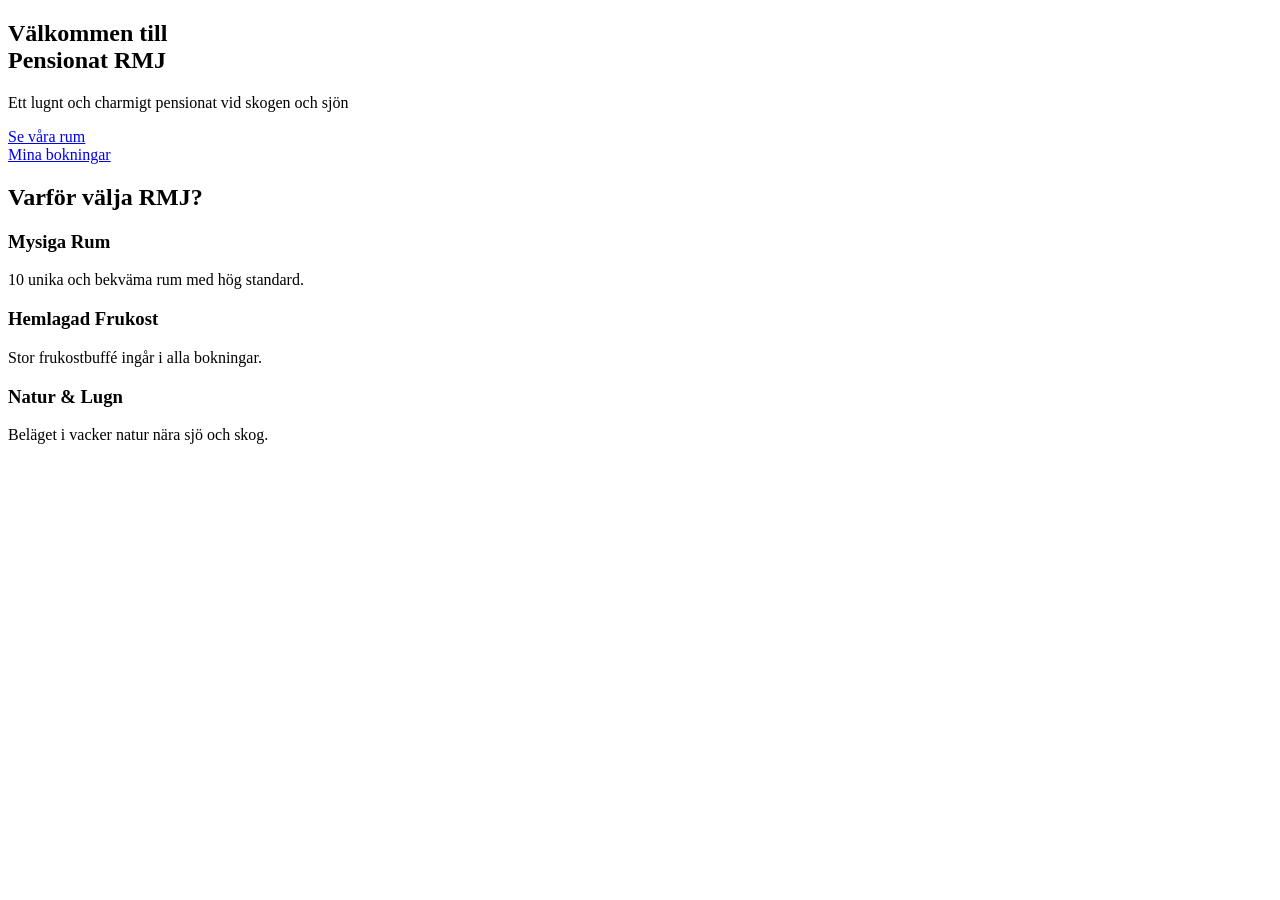
<file: src/main/resources/templates/index.html>
<!DOCTYPE html>


<head th:replace="~{base :: head}">
    <title th:text="${pageTitle}"></title>
</head>

<body>
<div th:replace="~{fragments/navbar :: navbar}"></div>
<div th:fragment="content">

    <section class="hero-bg h-screen flex items-center text-white">
        <div class="max-w-4xl mx-auto px-6 text-center">
            <h1 class="text-6xl md:text-7xl font-bold mb-6">
                Välkommen till<br>Pensionat RMJ
            </h1>
            <p class="text-2xl mb-10 text-gray-200">
                Ett lugnt och charmigt pensionat vid skogen och sjön
            </p>
            <div class="flex justify-center gap-6">
                <a href="/rooms" class="bg-amber-600 hover:bg-amber-700 text-white px-10 py-4 rounded-xl text-lg font-semibold transition">
                    Se våra rum
                </a>
                <!-- <a href="/available-rooms" class="bg-blue-600 hover:bg-blue-700 text-white px-10 py-4 rounded-xl text-lg font-semibold transition">
                    Visa lediga rum
                </a> -->
            </div>

            <div class="mt-8">
                <a href="/account" class="border-2 border-white hover:bg-white hover:text-gray-900 text-white px-10 py-4 rounded-xl text-lg font-semibold transition">
                    Mina bokningar
                </a>
            </div>


        </div>
    </section>

    <section class="py-20 bg-white">
        <div class="max-w-7xl mx-auto px-6">
            <h2 class="text-4xl font-bold text-center mb-12">Varför välja RMJ?</h2>
            <div class="grid md:grid-cols-3 gap-10">
                <div class="text-center">
                    <i class="fas fa-bed text-5xl text-amber-600 mb-4"></i>
                    <h3 class="text-2xl font-semibold mb-3">Mysiga Rum</h3>
                    <p class="text-gray-600">10 unika och bekväma rum med hög standard.</p>
                </div>
                <div class="text-center">
                    <i class="fas fa-utensils text-5xl text-amber-600 mb-4"></i>
                    <h3 class="text-2xl font-semibold mb-3">Hemlagad Frukost</h3>
                    <p class="text-gray-600">Stor frukostbuffé ingår i alla bokningar.</p>
                </div>
                <div class="text-center">
                    <i class="fas fa-tree text-5xl text-amber-600 mb-4"></i>
                    <h3 class="text-2xl font-semibold mb-3">Natur &amp; Lugn</h3>
                    <p class="text-gray-600">Beläget i vacker natur nära sjö och skog.</p>
                </div>
            </div>
        </div>
    </section>

</div>
</body>
</html>
</file>
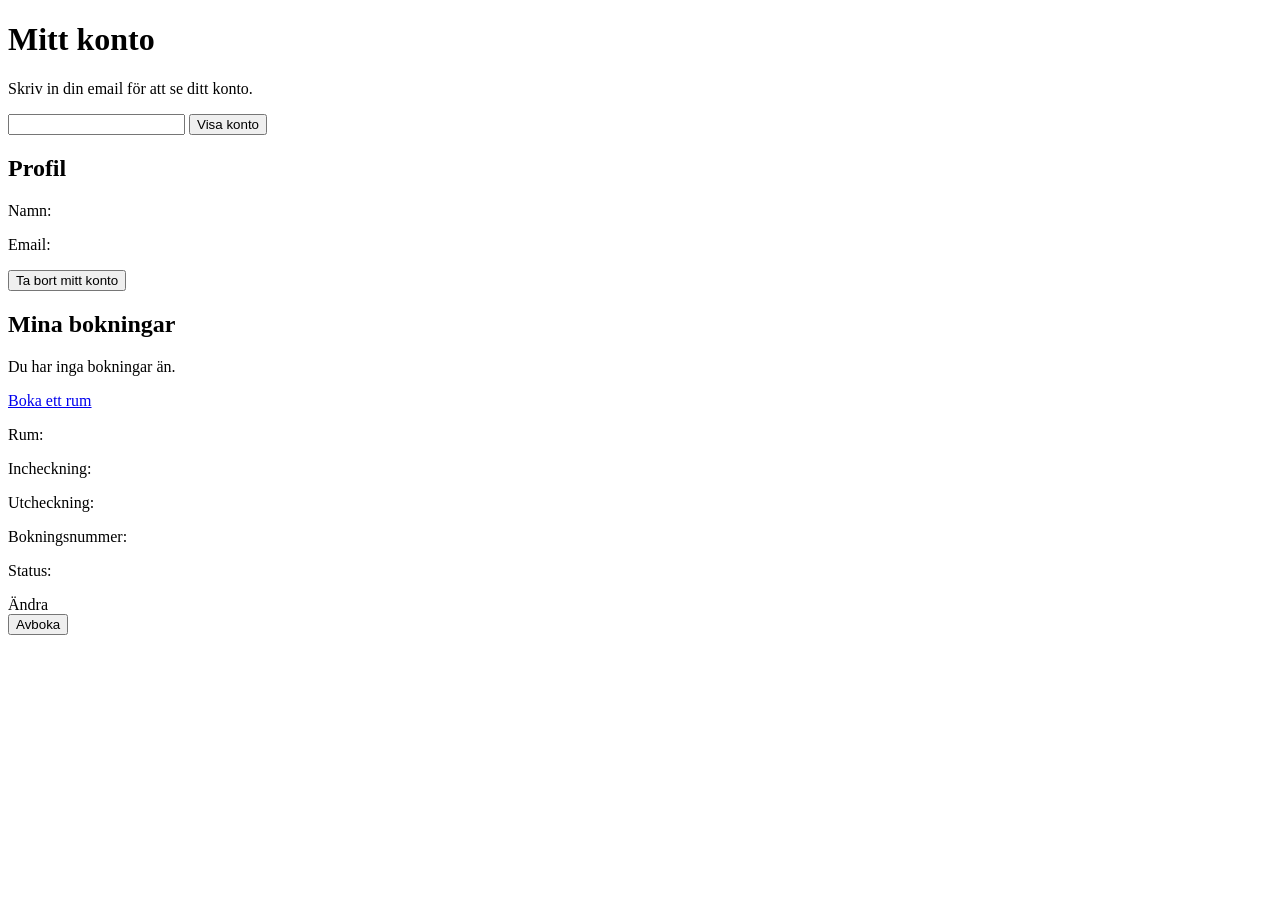
<file: src/main/resources/templates/account.html>
<!DOCTYPE html>
<html lang="sv" xmlns:th="http://www.thymeleaf.org">

<head th:replace="~{base :: head}">
    <title>Mitt konto</title>
</head>

<body class="bg-gray-50">

<div th:replace="~{fragments/navbar :: navbar}"></div>

<div class="max-w-4xl mx-auto px-6 py-10">

    <div class="bg-white rounded-2xl shadow-lg p-8">
        <div th:if="${error}"
             class="bg-red-100 border border-red-300 text-red-700 rounded-xl p-4 mb-6"
             th:text="${error}">
        </div>

        <h1 class="text-4xl font-bold mb-6">
            <i class="fas fa-user-cog text-amber-600 mr-3"></i>
            Mitt konto
        </h1>

        <!-- PROFILE -->
        <!-- Visas när ingen kund: formuläret -->
        <div th:if="${customer == null}" class="border rounded-2xl p-6 mb-8">
            <p class="mb-4">Skriv in din email för att se ditt konto.</p>
            <form action="/account" method="get">
                <input name="email" type="email" required class="border rounded-xl px-4 py-3">
                <button type="submit" class="bg-amber-600 text-white px-5 py-3 rounded-xl">
                    Visa konto
                </button>
            </form>
        </div>

        <!-- Visas när kund finns: profilen -->
        <div th:if="${customer != null}" class="border rounded-2xl p-6 mb-8">
            <h2 class="text-2xl font-semibold mb-4">Profil</h2>
            <p class="mb-2">
                <span class="font-semibold">Namn:</span>
                <span th:text="${customer.name}"></span>
            </p>
            <p class="mb-4">
                <span class="font-semibold">Email:</span>
                <span th:text="${customer.email}"></span>
            </p>
            <form th:action="@{/account/delete}" method="post"
                  onsubmit="return confirm('Är du säker på att du vill ta bort ditt konto?');">
                <input type="hidden" name="email" th:value="${customer.email}">
                <button type="submit"
                        class="bg-red-600 hover:bg-red-700 text-white px-5 py-3 rounded-xl font-semibold transition">
                    Ta bort mitt konto
                </button>
            </form>

        </div>

<!--            <a href="/account/edit"-->
<!--               class="bg-amber-600 hover:bg-amber-700 text-white px-5 py-3 rounded-xl inline-block transition">-->
<!--                Ändra uppgifter-->
<!--            </a>-->
        </div>

        <!-- MY BOOKINGS -->
        <div class="border rounded-2xl p-6">
            <h2 class="text-2xl font-semibold mb-4">
                <i class="fas fa-calendar-check text-amber-600 mr-2"></i>
                Mina bokningar
            </h2>

            <!-- NO BOOKINGS -->
            <div th:if="${bookings == null or bookings.isEmpty()}"
                 class="text-gray-600">
                <p class="mb-4">Du har inga bokningar än.</p>
                <a href="/rooms"
                   class="bg-amber-600 hover:bg-amber-700 text-white px-5 py-3 rounded-xl inline-block transition">
                    Boka ett rum
                </a>
            </div>

            <!-- BOOKINGS LIST -->
            <div th:unless="${bookings == null or bookings.isEmpty()}"
                 class="space-y-4">

                <div th:each="booking : ${bookings}"
                     class="border rounded-xl p-5 bg-gray-50">

                    <div class="flex flex-wrap justify-between gap-4">

                        <div class="space-y-1 text-gray-700">
                            <p>
                                <span class="font-semibold">Rum:</span>
                                <span th:text="${booking.room.roomNumber}"></span>
                            </p>
                            <p>
                                <span class="font-semibold">Incheckning:</span>
                                <span th:text="${booking.checkInDate}"></span>
                            </p>
                            <p>
                                <span class="font-semibold">Utcheckning:</span>
                                <span th:text="${booking.checkOutDate}"></span>
                            </p>
                            <p>
                                <span class="font-semibold">Bokningsnummer:</span>
                                <span th:text="${booking.bookingConfirmation}"></span>
                            </p>
                            <p>
                                <span class="font-semibold">Status:</span>
                                <span th:text="${booking.status}"></span>
                            </p>
                        </div>

                        <div th:if="${booking.status.name() == 'ACTIVE'}"
                             class="flex flex-col gap-2 justify-center">

                            <a th:href="@{'/bookings/edit/' + ${booking.id}}"
                               class="bg-blue-600 hover:bg-blue-700 text-white px-5 py-3 rounded-xl font-semibold transition text-center">
                                Ändra
                            </a>

                            <form th:action="@{'/bookings/cancel/' + ${booking.id}}"
                                  method="post"
                                  onsubmit="return confirm('Är du säker på att du vill avboka bokningen?');">
                                <button type="submit"
                                        class="w-full bg-red-600 hover:bg-red-700 text-white px-5 py-3 rounded-xl font-semibold transition">
                                    Avboka
                                </button>
                            </form>
                        </div>

                    </div>
                </div>

            </div>
        </div>

    </div>

</div>

</body>
</html>
</file>
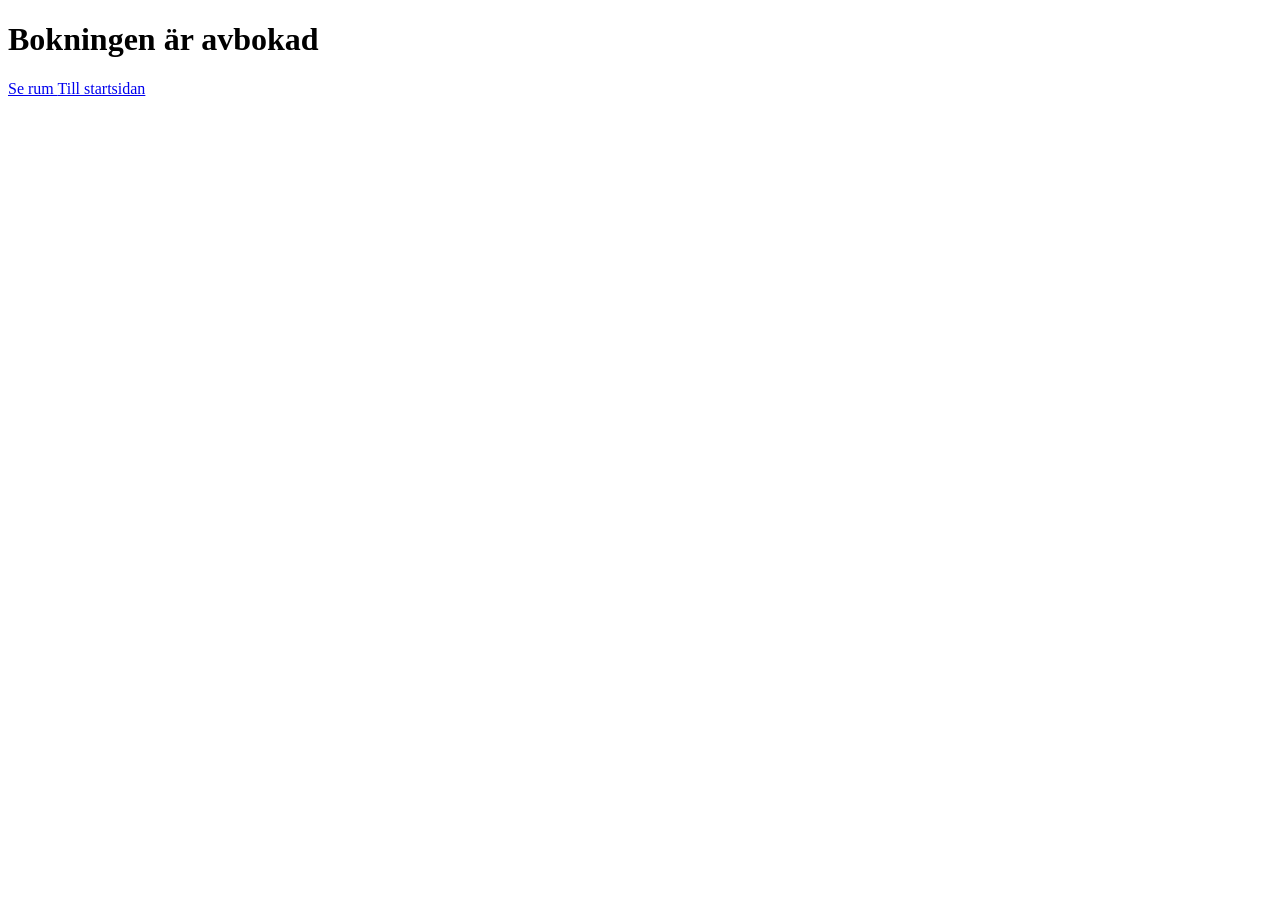
<file: src/main/resources/templates/booking-cancelled.html>
<!DOCTYPE html>
<html lang="sv" xmlns:th="http://www.thymeleaf.org">

<head th:replace="~{base :: head}">
    <title th:text="${pageTitle}"></title>
</head>

<body>
<div th:fragment="content">

    <div class="max-w-2xl mx-auto px-6 py-12">
        <div class="bg-white rounded-2xl shadow-lg p-8 text-center">

            <i class="fas fa-circle-xmark text-7xl text-red-600 mb-6"></i>

            <h1 class="text-4xl font-bold mb-4">Bokningen är avbokad</h1>

            <p th:if="${success}"
               class="bg-green-100 border border-green-300 text-green-700 rounded-xl p-4 mb-8"
               th:text="${success}">
            </p>

            <div class="flex flex-col md:flex-row justify-center gap-4">
                <a href="/rooms"
                   class="bg-amber-600 hover:bg-amber-700 text-white px-8 py-4 rounded-xl font-semibold transition">
                    Se rum
                </a>

                <a href="/"
                   class="border border-gray-300 hover:bg-gray-100 text-gray-700 px-8 py-4 rounded-xl font-semibold transition">
                    Till startsidan
                </a>
            </div>

        </div>
    </div>

</div>
</body>
</html>
</file>
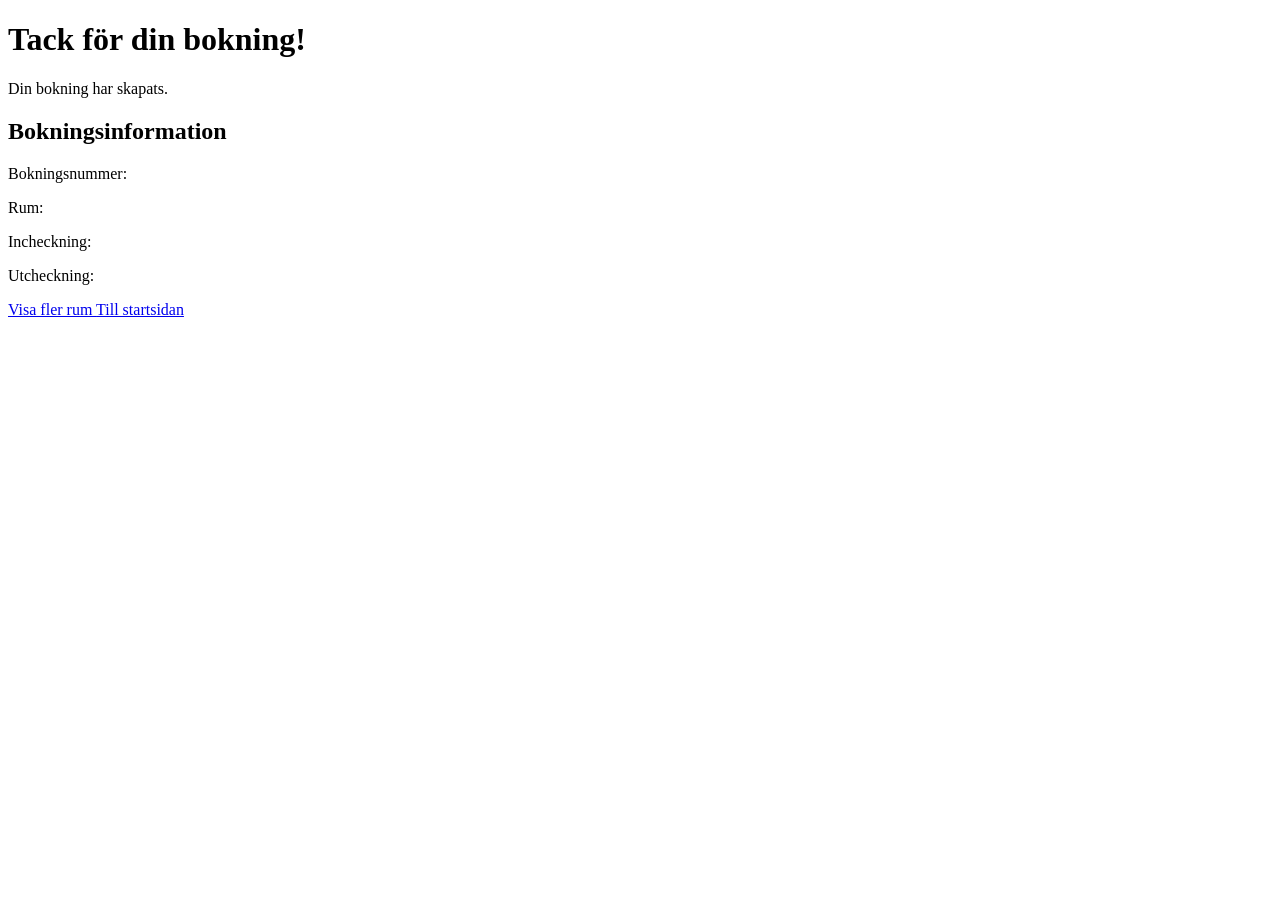
<file: src/main/resources/templates/booking-confirmation.html>
<!DOCTYPE html>
<html lang="sv" xmlns:th="http://www.thymeleaf.org" th:replace="~{base}">

<head th:fragment="head">
    <title th:text="${pageTitle}"></title>
</head>

<body>
<div th:fragment="content">

    <div class="max-w-3xl mx-auto px-6 py-12">
        <div class="bg-white rounded-2xl shadow-lg p-8 text-center">

            <i class="fas fa-circle-check text-7xl text-green-600 mb-6"></i>

            <h1 class="text-4xl font-bold mb-4">Tack för din bokning!</h1>

            <p class="text-gray-600 mb-8">
                Din bokning har skapats.
            </p>

            <div class="bg-green-50 border border-green-200 rounded-xl p-6 text-left mb-8">
                <h2 class="text-2xl font-semibold mb-4">Bokningsinformation</h2>

                <div class="space-y-3 text-gray-700">
                    <p>
                        <span class="font-semibold">Bokningsnummer:</span>
                        <span th:text="${booking.bookingConfirmation}"></span>
                    </p>

                    <p>
                        <span class="font-semibold">Rum:</span>
                        <span th:text="${room.roomNumber}"></span>
                    </p>

                    <p>
                        <span class="font-semibold">Incheckning:</span>
                        <span th:text="${booking.checkInDate}"></span>
                    </p>

                    <p>
                        <span class="font-semibold">Utcheckning:</span>
                        <span th:text="${booking.checkOutDate}"></span>
                    </p>

                </div>
            </div>

            <div class="flex flex-col md:flex-row justify-center gap-4">
                <a href="/rooms"
                   class="bg-amber-600 hover:bg-amber-700 text-white px-8 py-4 rounded-xl font-semibold transition">
                    Visa fler rum
                </a>

                <a href="/"
                   class="border border-gray-300 hover:bg-gray-100 text-gray-700 px-8 py-4 rounded-xl font-semibold transition">
                    Till startsidan
                </a>
            </div>

        </div>
    </div>

</div>
</body>
</html>
</file>
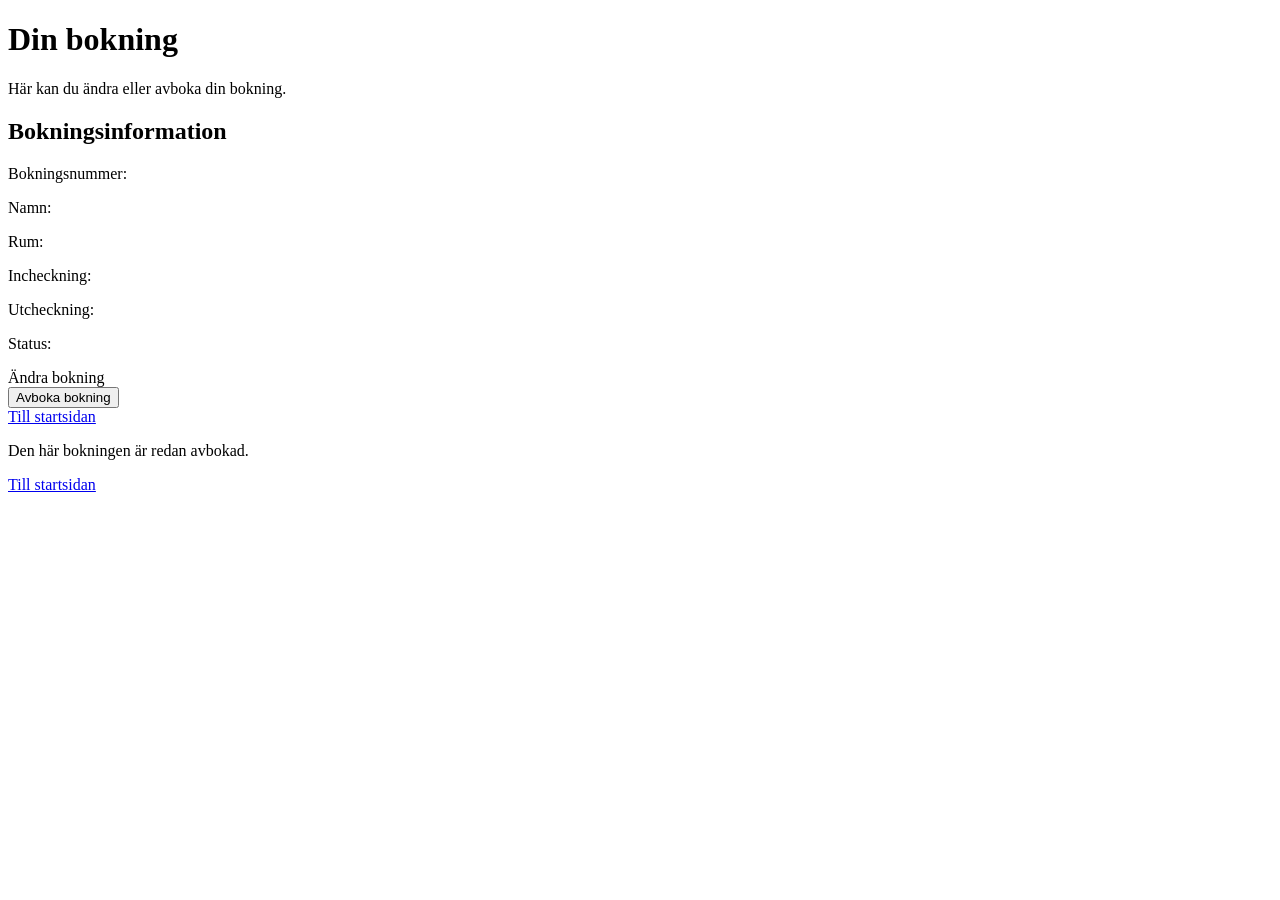
<file: src/main/resources/templates/booking-details.html>
<!DOCTYPE html>
<html lang="sv" xmlns:th="http://www.thymeleaf.org">

<head th:replace="~{base :: head}">
    <title th:text="${pageTitle}"></title>
</head>

<body>
<div th:fragment="content">

    <div class="max-w-3xl mx-auto px-6 py-12">
        <div class="bg-white rounded-2xl shadow-lg p-8">

            <p th:if="${success}"
               class="bg-green-100 border border-green-300 text-green-700 rounded-xl p-4 mb-6"
               th:text="${success}">
            </p>

            <div class="text-center mb-8">
                <i class="fas fa-calendar-check text-6xl text-amber-600 mb-4"></i>
                <h1 class="text-4xl font-bold mb-2">Din bokning</h1>
                <p class="text-gray-600">
                    Här kan du ändra eller avboka din bokning.
                </p>
            </div>

            <div class="bg-amber-50 border border-amber-200 rounded-xl p-6 mb-8">
                <h2 class="text-2xl font-semibold mb-4">Bokningsinformation</h2>

                <div class="space-y-3 text-gray-700">
                    <p>
                        <span class="font-semibold">Bokningsnummer:</span>
                        <span th:text="${booking.bookingConfirmation}"></span>
                    </p>

                    <p>
                        <span class="font-semibold">Namn:</span>
                        <span th:text="${booking.customer.name}"></span>
                    </p>

                    <p>
                        <span class="font-semibold">Rum:</span>
                        <span th:text="${booking.room.roomNumber}"></span>
                    </p>

                    <p>
                        <span class="font-semibold">Incheckning:</span>
                        <span th:text="${booking.checkInDate}"></span>
                    </p>

                    <p>
                        <span class="font-semibold">Utcheckning:</span>
                        <span th:text="${booking.checkOutDate}"></span>
                    </p>

                    <p>
                        <span class="font-semibold">Status:</span>
                        <span th:text="${booking.status}"></span>
                    </p>
                </div>
            </div>

            <div th:if="${booking.status.name() == 'ACTIVE'}"
                 class="flex flex-col md:flex-row gap-4">

                <a th:href="@{'/bookings/edit/' + ${booking.id}}"
                   class="bg-blue-600 hover:bg-blue-700 text-white px-8 py-4 rounded-xl font-semibold transition text-center">
                    Ändra bokning
                </a>

                <form th:action="@{'/bookings/cancel/' + ${booking.id}}"
                      method="post"
                      onsubmit="return confirm('Är du säker på att du vill avboka bokningen?');"
                      class="w-full md:w-auto">

                    <button type="submit"
                            class="w-full bg-red-600 hover:bg-red-700 text-white px-8 py-4 rounded-xl font-semibold transition">
                        Avboka bokning
                    </button>
                </form>

                <a href="/"
                   class="border border-gray-300 hover:bg-gray-100 text-gray-700 px-8 py-4 rounded-xl font-semibold transition text-center">
                    Till startsidan
                </a>
            </div>

            <div th:unless="${booking.status.name() == 'ACTIVE'}"
                 class="text-center">
                <p class="bg-gray-100 text-gray-700 rounded-xl p-4 mb-6">
                    Den här bokningen är redan avbokad.
                </p>

                <a href="/"
                   class="inline-block border border-gray-300 hover:bg-gray-100 text-gray-700 px-8 py-4 rounded-xl font-semibold transition">
                    Till startsidan
                </a>
            </div>

        </div>
    </div>

</div>
</body>
</html>
</file>
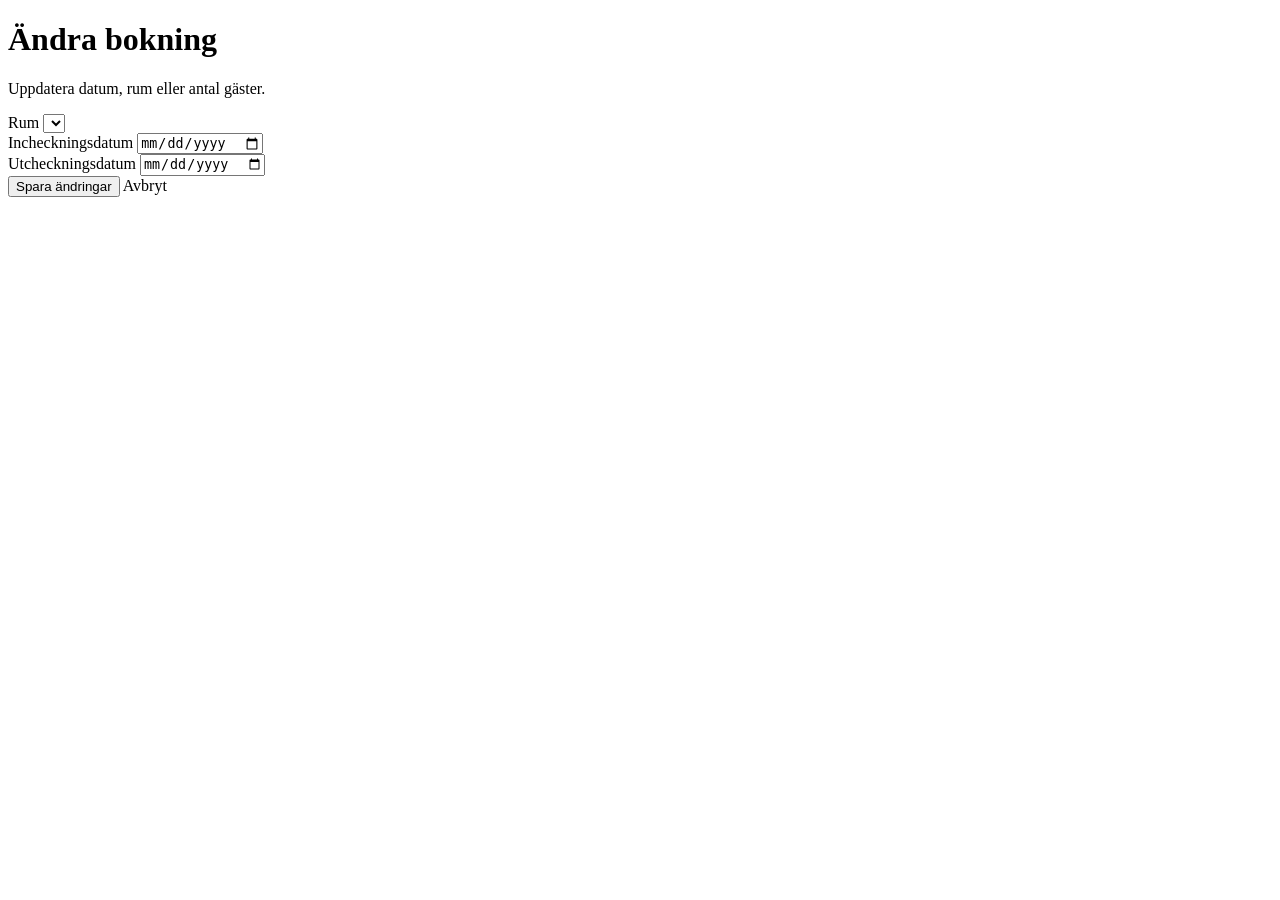
<file: src/main/resources/templates/booking-edit.html>
<!DOCTYPE html>
<html lang="sv" xmlns:th="http://www.thymeleaf.org">

<head th:replace="~{base :: head}">
    <title th:text="${pageTitle}"></title>
</head>

<body>
<div th:fragment="content">

    <div class="max-w-3xl mx-auto px-6 py-12">
        <div class="bg-white rounded-2xl shadow-lg p-8">

            <div class="text-center mb-8">
                <i class="fas fa-pen-to-square text-6xl text-blue-600 mb-4"></i>
                <h1 class="text-4xl font-bold mb-2">Ändra bokning</h1>
                <p class="text-gray-600">
                    Uppdatera datum, rum eller antal gäster.
                </p>
            </div>

            <p th:if="${error}"
               class="bg-red-100 border border-red-300 text-red-700 rounded-xl p-4 mb-6"
               th:text="${error}">
            </p>

            <form th:action="@{'/bookings/update/' + ${booking.id}}" method="post" class="space-y-6">

                <div>
                    <label for="roomId" class="block text-sm font-semibold text-gray-700 mb-2">
                        Rum
                    </label>
                    <select id="roomId"
                            name="roomId"
                            required
                            class="w-full border border-gray-300 rounded-xl px-4 py-3 focus:outline-none focus:ring-2 focus:ring-blue-500">

                        <option th:each="room : ${rooms}"
                                th:value="${room.id}"
                                th:selected="${room.id.equals(booking.room.id)}"
                                th:text="'Rum ' + ${room.roomNumber} + ' - ' + ${room.beds} + ' sängar'">
                        </option>
                    </select>
                </div>

                <div class="grid md:grid-cols-2 gap-6">
                    <div>
                        <label for="checkInDate" class="block text-sm font-semibold text-gray-700 mb-2">
                            Incheckningsdatum
                        </label>
                        <input id="checkInDate"
                               name="checkInDate"
                               type="date"
                               required
                               th:value="${booking.checkInDate}"
                               class="w-full border border-gray-300 rounded-xl px-4 py-3 focus:outline-none focus:ring-2 focus:ring-blue-500">
                    </div>

                    <div>
                        <label for="checkOutDate" class="block text-sm font-semibold text-gray-700 mb-2">
                            Utcheckningsdatum
                        </label>
                        <input id="checkOutDate"
                               name="checkOutDate"
                               type="date"
                               required
                               th:value="${booking.checkOutDate}"
                               class="w-full border border-gray-300 rounded-xl px-4 py-3 focus:outline-none focus:ring-2 focus:ring-blue-500">
                    </div>
                </div>

                <div class="flex flex-col md:flex-row gap-4 pt-4">
                    <button type="submit"
                            class="bg-blue-600 hover:bg-blue-700 text-white px-8 py-4 rounded-xl font-semibold transition">
                        Spara ändringar
                    </button>

                    <a th:href="@{'/account?email=' + ${booking.customerEmail}}"
                       class="border border-gray-300 hover:bg-gray-100 text-gray-700 px-8 py-4 rounded-xl font-semibold transition text-center">
                        Avbryt
                    </a>
                </div>

            </form>

        </div>
    </div>

</div>
</body>
</html>
</file>
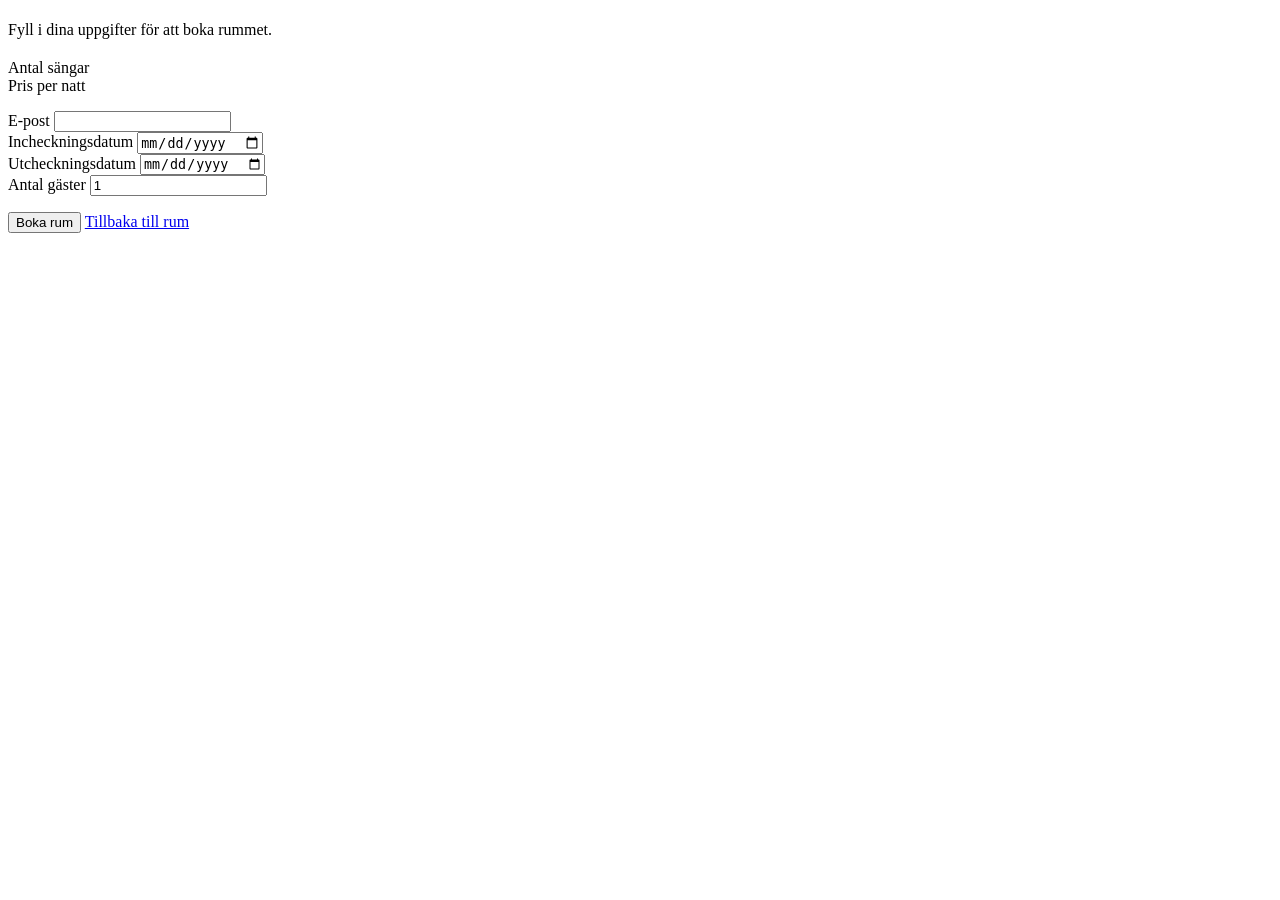
<file: src/main/resources/templates/booking-form.html>
<!DOCTYPE html>
<html lang="sv" xmlns:th="http://www.thymeleaf.org">

<head th:replace="~{base :: head}">
    <title th:text="${pageTitle}"></title>
</head>

<body>
<div th:fragment="content">

    <div class="max-w-3xl mx-auto px-6 py-12">
        <div class="bg-white rounded-2xl shadow-lg p-8">

            <div class="mb-8 text-center">
                <i class="fas fa-calendar-check text-6xl text-amber-600 mb-4"></i>
                <h1 class="text-4xl font-bold mb-2" th:text="${pageTitle}"></h1>
                <p class="text-gray-600">
                    Fyll i dina uppgifter för att boka rummet.
                </p>
            </div>

            <div class="bg-amber-50 border border-amber-200 rounded-xl p-5 mb-8">
                <h2 class="text-2xl font-semibold mb-3" th:text="'Rum ' + ${room.roomNumber}"></h2>

                <div class="grid md:grid-cols-2 gap-4 text-sm text-gray-700">
                    <div>
                        <span class="font-semibold block">Antal sängar</span>
                        <span th:text="${room.beds}"></span>
                    </div>

                    <div>
                        <span class="font-semibold block">Pris per natt</span>
                        <span th:text="${room.pricePerNight} + ' kr'"></span>
                    </div>
                </div>

                <p class="text-gray-600 mt-4" th:text="${room.description}"></p>
            </div>

            <form th:action="@{/book-room}" method="post" class="space-y-6">
                <input type="hidden" id="roomId" name="roomId" th:value="${room.id}">

                <div class="space-y-2">
                    <div>
                        <label for="email" class="block text-sm font-semibold text-gray-700 mb-2">
                            E-post
                        </label>
                        <input id="email"
                               name="email"
                               type="email"
                               required
                               class="w-full border border-gray-300 rounded-xl px-4 py-3 focus:outline-none focus:ring-2 focus:ring-blue-500">
                    </div>
                </div>

                <div class="grid md:grid-cols-2 gap-6">
                    <div>
                        <label for="checkInDate" class="block text-sm font-semibold text-gray-700 mb-2">
                            Incheckningsdatum
                        </label>
                        <input id="checkInDate"
                               name="checkInDate"
                               type="date"
                               required
                               th:value="${checkIn}"
                               class="w-full border border-gray-300 rounded-xl px-4 py-3 focus:outline-none focus:ring-2 focus:ring-blue-500">
                    </div>

                    <div>
                        <label for="checkOutDate" class="block text-sm font-semibold text-gray-700 mb-2">
                            Utcheckningsdatum
                        </label>
                        <input id="checkOutDate"
                               name="checkOutDate"
                               type="date"
                               required
                               th:value="${checkOut}"
                               class="w-full border border-gray-300 rounded-xl px-4 py-3 focus:outline-none focus:ring-2 focus:ring-blue-500">
                    </div>
                </div>

                <div>
                    <label for="numOfGuests" class="block text-sm font-semibold text-gray-700 mb-2">
                        Antal gäster
                    </label>
                    <input id="numOfGuests"
                           name="numOfGuests"
                           type="number"
                           required
                           min="1"
                           th:max="${room.beds}"
                           value="1"
                           class="w-full border border-gray-300 rounded-xl px-4 py-3 focus:outline-none focus:ring-2 focus:ring-blue-500">
                    <p class="text-xs text-gray-500 mt-1" th:text="'Max ' + ${room.beds} + ' gäster'"></p>
                </div>

                <p id="availabilityMessage" class="hidden rounded-xl p-4"></p>

                <button id="submitBookingButton"
                        type="submit"
                        class="bg-blue-600 hover:bg-blue-700 text-white px-8 py-4 rounded-xl font-semibold transition">
                    Boka rum
                </button>

                <a href="/rooms"
                   class="border border-gray-300 hover:bg-gray-100 text-gray-700 px-8 py-4 rounded-xl font-semibold transition text-center">
                    Tillbaka till rum
                </a>
            </form>

        </div>
    </div>

</div>

<script>
    const roomIdInput = document.getElementById('roomId');
    const checkInInput = document.getElementById('checkInDate');
    const checkOutInput = document.getElementById('checkOutDate');
    const availabilityMessage = document.getElementById('availabilityMessage');
    const submitButton = document.getElementById('submitBookingButton');

    async function checkAvailability() {
        const roomId = roomIdInput.value;
        const checkIn = checkInInput.value;
        const checkOut = checkOutInput.value;

        availabilityMessage.classList.add('hidden');
        availabilityMessage.textContent = '';

        if (!roomId || !checkIn || !checkOut) {
            submitButton.disabled = false;
            return;
        }

        try {
            const response = await fetch(`/book-room/check-availability?roomId=${roomId}&checkIn=${checkIn}&checkOut=${checkOut}`);
            const result = await response.json();

            availabilityMessage.classList.remove('hidden');

            if (result.available) {
                availabilityMessage.className = 'bg-green-100 border border-green-300 text-green-700 rounded-xl p-4';
                availabilityMessage.textContent = result.message;
                submitButton.disabled = false;
                submitButton.classList.remove('opacity-50', 'cursor-not-allowed');
            } else {
                availabilityMessage.className = 'bg-red-100 border border-red-300 text-red-700 rounded-xl p-4';
                availabilityMessage.textContent = result.message;
                submitButton.disabled = true;
                submitButton.classList.add('opacity-50', 'cursor-not-allowed');
            }
        } catch (error) {
            availabilityMessage.classList.remove('hidden');
            availabilityMessage.className = 'bg-red-100 border border-red-300 text-red-700 rounded-xl p-4';
            availabilityMessage.textContent = 'Kunde inte kontrollera tillgänglighet just nu.';
            submitButton.disabled = true;
            submitButton.classList.add('opacity-50', 'cursor-not-allowed');
        }
    }

    checkInInput.addEventListener('change', checkAvailability);
    checkOutInput.addEventListener('change', checkAvailability);

    checkAvailability();
</script>
</body>
</html>
</file>
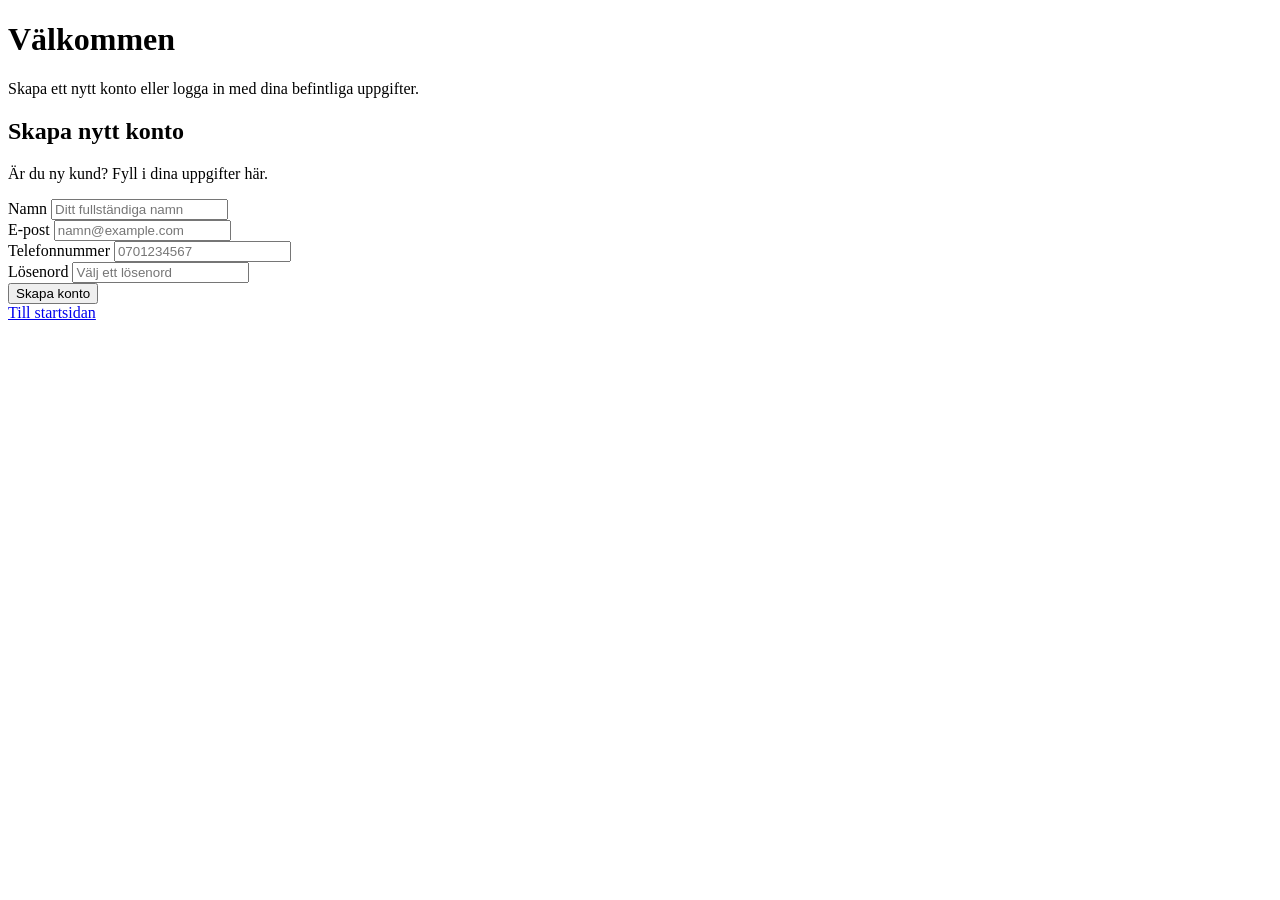
<file: src/main/resources/templates/customer-form.html>
<!DOCTYPE html>
<!DOCTYPE html>
<html lang="sv" xmlns:th="http://www.thymeleaf.org">

<head th:replace="~{base :: head}">
    <title>Skapa konto eller logga in</title>
</head>

<body>
<div th:fragment="content">

    <div class="max-w-5xl mx-auto px-6 py-12">

        <div class="text-center mb-10">
            <i class="fas fa-user-circle text-6xl text-amber-600 mb-4"></i>
            <h1 class="text-4xl font-bold mb-3">Välkommen</h1>
            <p class="text-gray-600">
                Skapa ett nytt konto eller logga in med dina befintliga uppgifter.
            </p>
        </div>

        <div class="grid md:grid-cols-2 gap-8">

            <!-- CREATE NEW CUSTOMER -->
            <div class="bg-white rounded-2xl shadow-lg p-8">

                <div class="text-center mb-6">
                    <i class="fas fa-user-plus text-5xl text-amber-600 mb-4"></i>
                    <h2 class="text-2xl font-bold">Skapa nytt konto</h2>
                    <p class="text-gray-600 mt-2">
                        Är du ny kund? Fyll i dina uppgifter här.
                    </p>
                </div>

                <div th:if="${registerError}"
                     class="bg-red-100 border border-red-300 text-red-700 rounded-xl p-4 mb-5"
                     th:text="${registerError}">
                </div>

                <form th:action="@{/customers/new}" method="post" class="space-y-5">

                    <div>
                        <label for="name" class="block text-sm font-semibold text-gray-700 mb-2">
                            Namn
                        </label>
                        <input id="name"
                               type="text"
                               name="name"
                               required
                               placeholder="Ditt fullständiga namn"
                               class="w-full border border-gray-300 rounded-xl px-4 py-3 focus:outline-none focus:ring-2 focus:ring-amber-500">
                    </div>

                    <div>
                        <label for="email" class="block text-sm font-semibold text-gray-700 mb-2">
                            E-post
                        </label>
                        <input id="email"
                               type="email"
                               name="email"
                               required
                               placeholder="namn@example.com"
                               class="w-full border border-gray-300 rounded-xl px-4 py-3 focus:outline-none focus:ring-2 focus:ring-amber-500">
                    </div>

                    <div>
                        <label for="phoneNumber" class="block text-sm font-semibold text-gray-700 mb-2">
                            Telefonnummer
                        </label>
                        <input id="phoneNumber"
                               type="text"
                               name="phoneNumber"
                               required
                               placeholder="0701234567"
                               class="w-full border border-gray-300 rounded-xl px-4 py-3 focus:outline-none focus:ring-2 focus:ring-amber-500">
                    </div>

                    <div>
                        <label for="password" class="block text-sm font-semibold text-gray-700 mb-2">
                            Lösenord
                        </label>
                        <input id="password"
                               type="password"
                               name="password"
                               required
                               placeholder="Välj ett lösenord"
                               class="w-full border border-gray-300 rounded-xl px-4 py-3 focus:outline-none focus:ring-2 focus:ring-amber-500">
                    </div>

                    <button type="submit"
                            class="w-full bg-amber-600 hover:bg-amber-700 text-white px-6 py-4 rounded-xl font-semibold transition">
                        Skapa konto
                    </button>

                </form>

            </div>

            <!-- LOGIN EXISTING CUSTOMER -->
            <div class="bg-white rounded-2xl shadow-lg p-8">

                <form th:action="@{/login}" method="post" class="space-y-5">

        </div>

        <div class="text-center mt-8">
            <a href="/"
               class="inline-block border border-gray-300 hover:bg-gray-100 text-gray-700 px-8 py-4 rounded-xl font-semibold transition">
                Till startsidan
            </a>
        </div>

    </div>

</div>
</body>
</html>
</file>
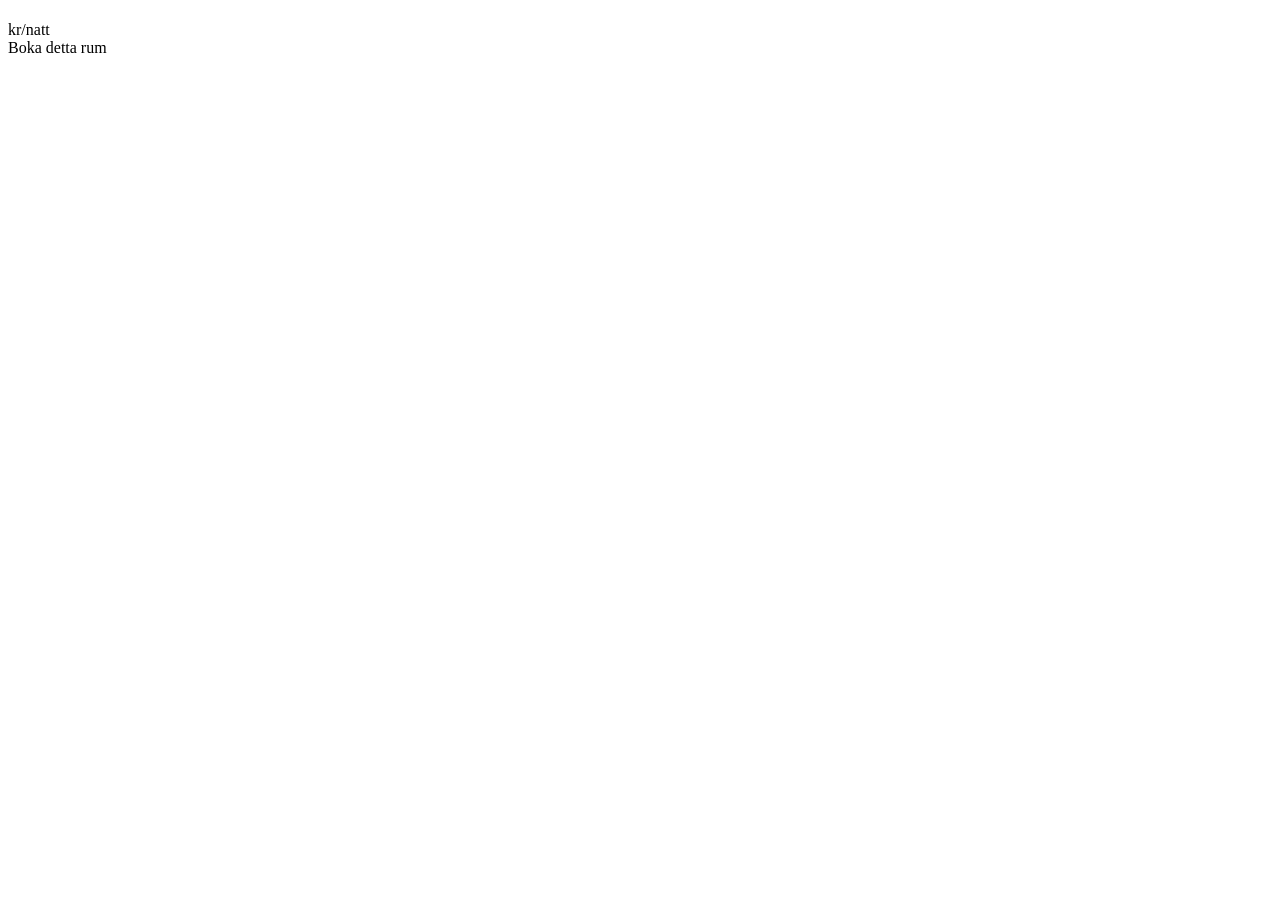
<file: src/main/resources/templates/rooms.html>
<!DOCTYPE html>
<html lang="sv" xmlns:th="http://www.thymeleaf.org">

<head th:replace="~{base :: head}">
    <title th:text="${pageTitle}"></title>
</head>

<body>
<div th:replace="~{fragments/navbar :: navbar}"></div>
<div th:fragment="content">

    <div class="max-w-7xl mx-auto px-6 py-12">
        <h1 class="text-4xl font-bold text-center mb-10" th:text="${pageTitle}"></h1>

        <div class="grid md:grid-cols-2 lg:grid-cols-3 gap-8">
            <div th:each="room : ${rooms}"
                 class="bg-white rounded-2xl shadow-lg overflow-hidden hover:shadow-xl transition">

                <div class="h-48 bg-gradient-to-br from-amber-100 to-orange-100 flex items-center justify-center">
                    <i class="fas fa-bed text-7xl text-amber-600"></i>
                </div>

                <div class="p-6">
                    <div class="flex justify-between items-start mb-3">
                        <h3 class="text-2xl font-semibold" th:text="'Rum ' + ${room.roomNumber}"></h3>
                    </div>

                    <p class="text-gray-600 text-sm mb-4" th:text="${room.description}"></p>

                    <div class="flex justify-between items-end">
                        <div>
                            <span class="text-3xl font-bold text-amber-600" th:text="${room.pricePerNight}"></span>
                            <span class="text-gray-500"> kr/natt</span>
                        </div>

                            <a th:href="@{/book-room(roomId=${room.id})}"
                               class="bg-amber-600 hover:bg-amber-700 text-white px-6 py-3 rounded-xl text-sm font-medium transition">
                                Boka detta rum
                            </a>
                        </div>
                    </div>
                </div>
            </div>
        </div>
    </div>

</div>
</body>
</html>
</file>
